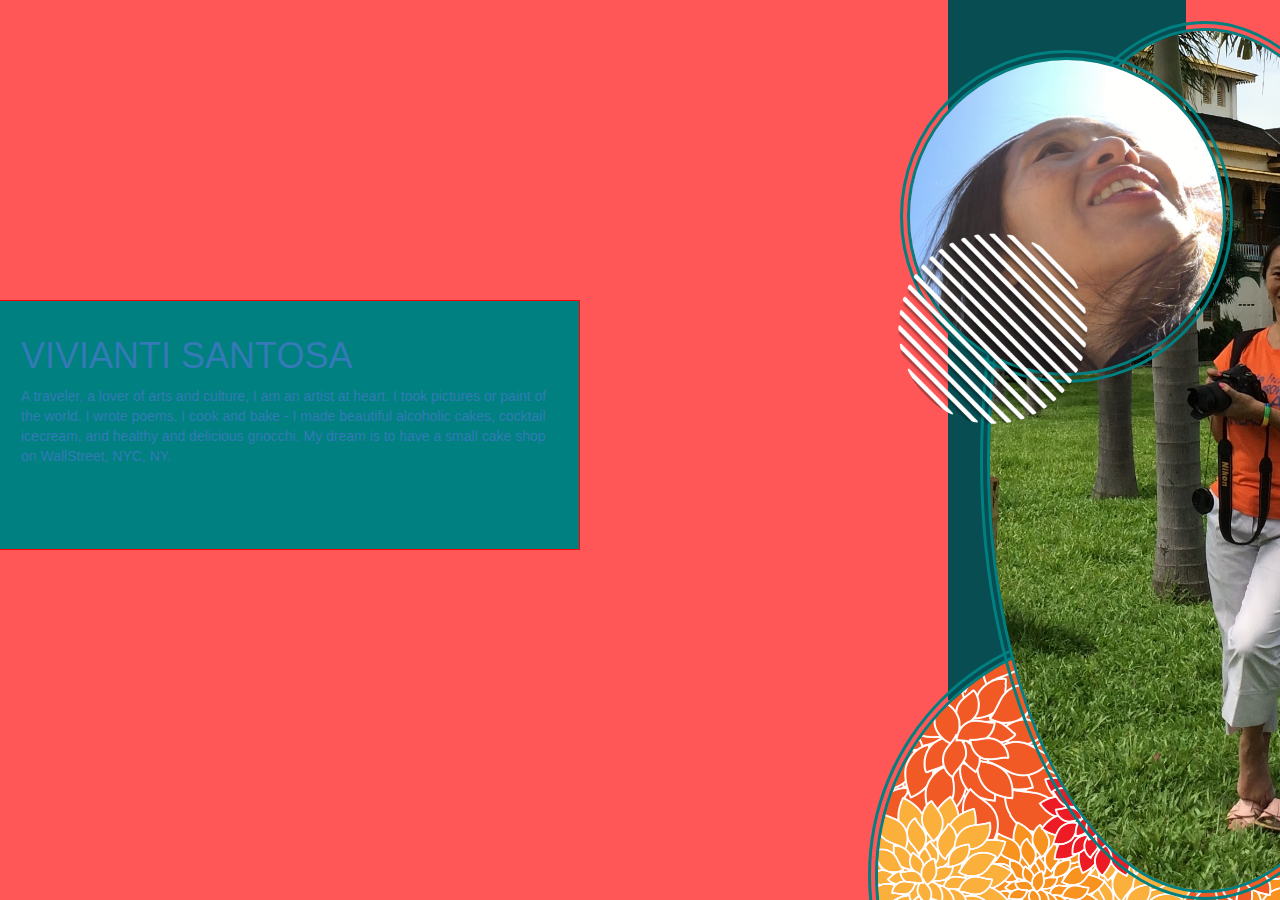
<file: bio-1.html>
<!-- 
  UofT SCS Data Analytics Boot Camp
  Personal WebPage
  Author:	Vivianti Santosa -->

<!--LANDING PAGE -->  

<!DOCTYPE html>
<html lang="en">
<head>
  <title>bio-1</title>
  <meta charset="UTF-8">
  <link rel="stylesheet" href="style-bio.css">
  <meta name="viewport" content="width=device-width, initial-scale=1">
  <link rel="stylesheet" href="https://maxcdn.bootstrapcdn.com/bootstrap/3.4.1/css/bootstrap.min.css">
  <script src="https://ajax.googleapis.com/ajax/libs/jquery/3.5.1/jquery.min.js"></script>
  <script src="https://maxcdn.bootstrapcdn.com/bootstrap/3.4.1/js/bootstrap.min.js"></script>
</head>

<body style="background-color:#ff5757">
  <div class="container-fluid" >
    <div class="row">
      <div class="col-sm-8">  <!--this is level two second column -->  
        <div class="PinkBox">
          <a target="_blank" href="bio-2.html">
          <h1>VIVIANTI SANTOSA</h1>
          <P>
            A traveler, a lover of arts and culture, I am an artist at heart. 
            I took pictures or paint of the world. I wrote poems. 
            I cook and bake - I made beautiful alcoholic cakes, cocktail icecream, and healthy and delicious gnocchi. 
            My dream is to have a small cake shop on WallStreet, NYC, NY.
          </P>           
          </a>
        </div> 
      </div>   <!--end of level two second column --> 
      <div class="col-sm-4"> <!--this is level two first column --> 
        <div class="gallery GreenBox"><a target="_blank" href="bio-2.html"></a>  
          <img  src="Images/IMG_0838.JPG" class="CircleImage C1" style="margin-top: 50px;">
          <img  src="Images/ClipartKey_2885276.png" class="StripCircle" style="right:0;left:-50px">
          <img  src="Images/IMG_0553.JPG" class="CircleImage C2">
        </a></div>
        <img  src="Images/abstract-1296710_1920.png" class="CircleImage C3">    
      </div>
    </div>
  </div> <!--of the container-->

  <script src="https://code.jquery.com/jquery-3.3.1.slim.min.js" integrity="sha384-q8i/X+965DzO0rT7abK41JStQIAqVgRVzpbzo5smXKp4YfRvH+8abtTE1Pi6jizo" crossorigin="anonymous"></script>
  <script src="https://cdnjs.cloudflare.com/ajax/libs/popper.js/1.14.7/umd/popper.min.js" integrity="sha384-UO2eT0CpHqdSJQ6hJty5KVphtPhzWj9WO1clHTMGa3JDZwrnQq4sF86dIHNDz0W1" crossorigin="anonymous"></script>
  <script src="https://stackpath.bootstrapcdn.com/bootstrap/4.3.1/js/bootstrap.min.js" integrity="sha384-JjSmVgyd0p3pXB1rRibZUAYoIIy6OrQ6VrjIEaFf/nJGzIxFDsf4x0xIM+B07jRM" crossorigin="anonymous"></script>

</body>  
</html>
</file>
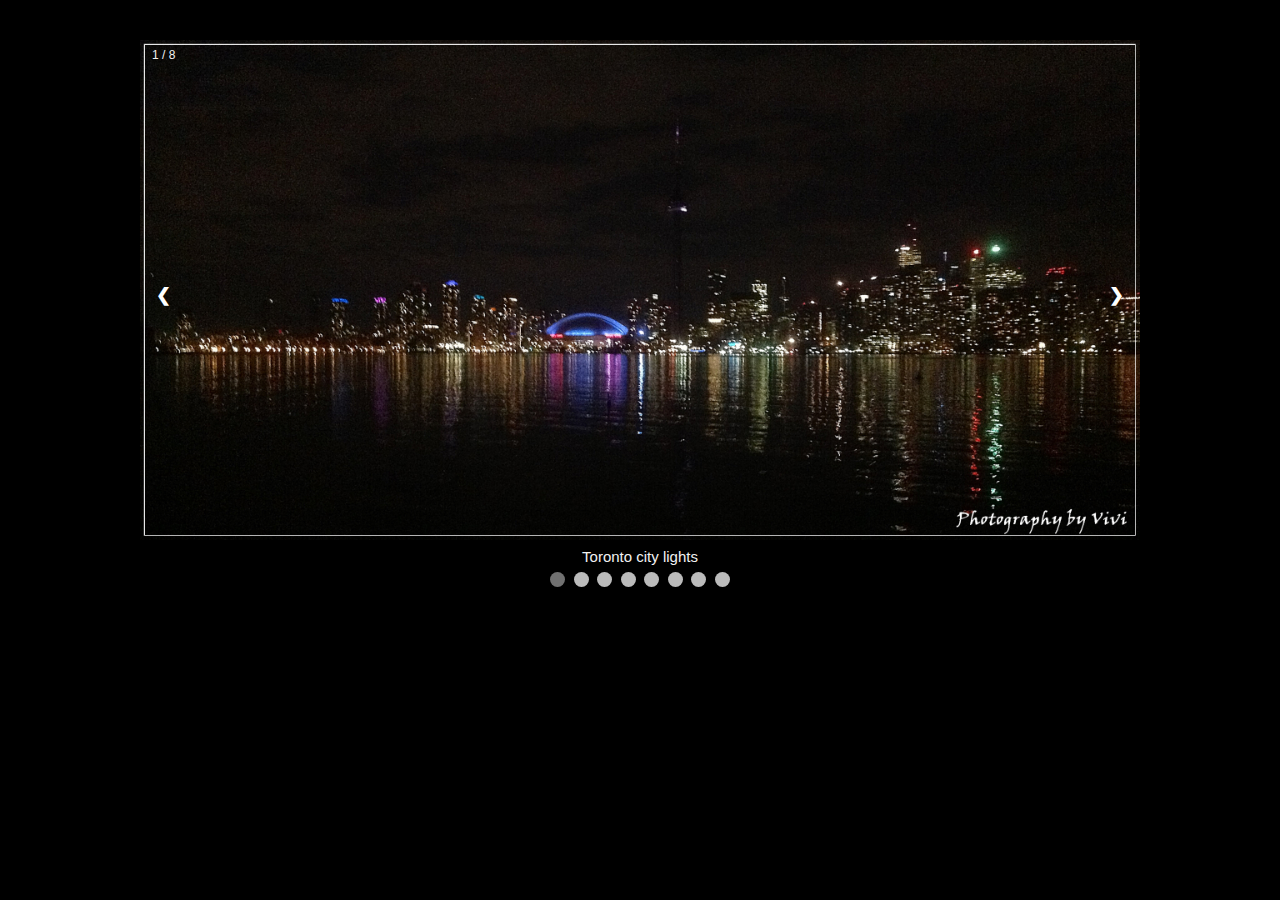
<file: HTML/photogallery.html>
<!DOCTYPE html>
<html>
<head>
<meta name="viewport" content="width=device-width, initial-scale=1">
<style>
* {box-sizing: border-box}
body {font-family: Verdana, sans-serif; margin:0}
.mySlides {display: none}
img {
  vertical-align: middle;
  align-items: center;
}

/* Slideshow container */
.slideshow-container {
  max-width: 1000px;
  position: relative;
  top:40px;
  margin: auto;
}

/* Next & previous buttons */
.prev, .next {
  cursor: pointer;
  position: absolute;
  top: 50%;
  width: auto;
  padding: 16px;
  margin-top: -22px;
  color: white;
  font-weight: bold;
  font-size: 18px;
  transition: 0.6s ease;
  border-radius: 0 3px 3px 0;
  user-select: none;
}

/* Position the "next button" to the right */
.next {
  right: 0;
  border-radius: 3px 0 0 3px;
}

/* On hover, add a black background color with a little bit see-through */
.prev:hover, .next:hover {
  background-color: rgba(0,0,0,0.8);
}

/* Caption text */
.text {
  color: #f2f2f2;
  font-size: 15px;
  padding: 8px 12px;
  position: absolute;
  bottom: -20 px;
  width: 100%;
  text-align: center;
}

/* Number text (1/3 etc) */
.numbertext {
  color: #f2f2f2;
  font-size: 12px;
  padding: 8px 12px;
  position: absolute;
  top: 0;
}

/* The dots/bullets/indicators */
.dot {
  cursor: pointer;
  height: 15px;
  width: 15px;
  margin: 0 2px;
  background-color: #bbb;
  border-radius: 50%;
  display: inline-block;
  transition: background-color 0.6s ease;
}

.active, .dot:hover {
  background-color: #717171;
}

/* Fading animation */
.fade {
  -webkit-animation-name: fade;
  -webkit-animation-duration: 1.5s;
  animation-name: fade;
  animation-duration: 1.5s;
}

@-webkit-keyframes fade {
  from {opacity: .4} 
  to {opacity: 1}
}

@keyframes fade {
  from {opacity: .4} 
  to {opacity: 1}
}

/* On smaller screens, decrease text size */
@media only screen and (max-width: 300px) {
  .prev, .next,.text {font-size: 11px}
}
</style>
</head>
<body style="background-color:black">

<div class="slideshow-container">

    <div class="mySlides fade">
        <div class="numbertext">1 / 8</div>
        <img src="../Images/PhotoGallery/Totonto.JPG" style="width:100%">
        <div class="text">Toronto city lights</div>
    </div>
    <div class="mySlides fade">
        <div class="numbertext">2 / 8</div>
        <img src="../Images/PhotoGallery/MiddleEast1.jpg" style="width:100%">
        <div class="text">Bait Al Afreet Sink Hole, Oman</div>
    </div>
    <div class="mySlides fade">
        <div class="numbertext">3 / 8</div>
        <img src="../Images/PhotoGallery/Alaska1.JPG" style="width:100%">
        <div class="text">Glazier in Alaska</div>
    </div>
    <div class="mySlides fade">
        <div class="numbertext">4 / 8</div>
        <img src="../Images/PhotoGallery/Mongolia1.JPG" style="width:100%">
        <div class="text">Sainshand Mongolia</div>
    </div>    
    <div class="mySlides fade">
        <div class="numbertext">5 / 8</div>
        <img src="../Images/PhotoGallery/Yukon 1.JPG" style="width:100%">
        <div class="text">Yukon</div>
    </div>    
    <div class="mySlides fade">
        <div class="numbertext">6 / 8</div>
        <img src="../Images/PhotoGallery/Atlantic1.JPG" style="width:100%">
        <div class="text">The Atlatic</div>
    </div>    
    <div class="mySlides fade">
        <div class="numbertext">7 / 8</div>
        <img src="../Images/PhotoGallery/MiddleEast2.jpg" style="width:100%">
        <div class="text">Oman</div>
    </div>    
    <div class="mySlides fade">
        <div class="numbertext">8 / 8</div>
        <img src="../Images/PhotoGallery/Algonquin.jpg" style="width:100%">
        <div class="text">Algonquin</div>
    </div>


<a class="prev" onclick="plusSlides(-1)">&#10094;</a>
<a class="next" onclick="plusSlides(1)">&#10095;</a>

</div>
<br><br><br><br>

<div style="text-align:center">
  <span class="dot" onclick="currentSlide(1)"></span> 
  <span class="dot" onclick="currentSlide(2)"></span> 
  <span class="dot" onclick="currentSlide(3)"></span> 
  <span class="dot" onclick="currentSlide(4)"></span> 
  <span class="dot" onclick="currentSlide(5)"></span> 
  <span class="dot" onclick="currentSlide(6)"></span> 
  <span class="dot" onclick="currentSlide(7)"></span>   
  <span class="dot" onclick="currentSlide(8)"></span> 
</div>

<script>
var slideIndex = 1;
showSlides(slideIndex);

function plusSlides(n) {
  showSlides(slideIndex += n);
}

function currentSlide(n) {
  showSlides(slideIndex = n);
}

function showSlides(n) {
  var i;
  var slides = document.getElementsByClassName("mySlides");
  var dots = document.getElementsByClassName("dot");
  if (n > slides.length) {slideIndex = 1}    
  if (n < 1) {slideIndex = slides.length}
  for (i = 0; i < slides.length; i++) {
      slides[i].style.display = "none";  
  }
  for (i = 0; i < dots.length; i++) {
      dots[i].className = dots[i].className.replace(" active", "");
  }
  slides[slideIndex-1].style.display = "block";  
  dots[slideIndex-1].className += " active";
}
</script>

</body>
</html>
</file>
<file: style-bio.css>
/* 
  UofT SCS Data Analytics Boot Camp
  Personal WebPage
  Author:	Vivianti Santosa */

#MyColor1{
    background-color: grey;}
#MyColor2{
    background-color: teal;}
#MyColorBlue{
    background-color: #356178;}
#MyFontWhite{
    color: white;}
#Clear{
    background-color:transparent;}
#TxtCtr{
    text-align: center;}
.col {
    align-self: center;}

/*index*/
.GreenBox{
    background-color: #074d52;
    width: 60%;
    align-self: center;
    color: whitesmoke;
    font-weight: 800;
    margin-left : 20%;
    height: 700px;  
    z-index: 3;  
}
.CircleImage{
    border-radius: 50%;
    border-width: 10px;
    border-color: teal;
    border-style: double;
    align-self: center;
}
.C1{
    position: relative;  
    width: 140%;
    margin-left:-20%;
    margin-top:100px;
    z-index: 11;
}
.StripCircle{
    position: relative;
    top: -150px;
    right: -50%;
    width: 80%;
    border-radius: 50%;
    z-index: 12;
}
.Title1{
    font-size: 64px;
    font-family: Georgia;
    color: #074d52;
    text-align: right;
    margin-right: 20%;
    margin-top: 320px;
}
/* Page 1*/
.PinkBox{
    Position: fixed;
    Top: 300px;
    Left:-20px;
    Width: 600px;
    Height:250px; 
    padding: 15px;
    padding-left: 40px;
    background-color:teal;
    border: solid red 1pt;
    z-index: 20;
}
.C2 {width:450px;
    position: fixed;
    bottom:0;
    right:-150px;
    z-index: 6;
}
.C3 {width:500px;
    position: fixed;
    bottom:-225px;
    left:-50px
    z-index: 4;
}
/* Page 2*/
.BackgroundPicture{
    background-image: url(Images/B&W02.jpg);
    background-size: 100%;    
}
.MiddleBox{
    margin-top: 60px;
    margin-bottom: 60px;
    border:solid 5pt black;s;
    padding: 5%;
}
.GlCircle{
    width: 50pt;
    height: 50pt;
    border-radius: 50%;
    border:solid 2px teal;
    align-self: center;
    margin-left: auto;
    margin-right: auto;
    text-align: center;
    z-index: 6;
    font-size:36px;
    padding: 5px;
} 
.SmallBox{
    height: 200px;
    padding: 5px;
    margin: 5px;
    align-items: center;
    text-align: center;
    z-index: 3;
}
.ContentTitle{
    padding: 15px;
    font-weight: 800;
    color: #fff;
}
.Content{
    padding-right: 15px;
}
.fa{
    font-size:36px;
    margin-top: 5px;}
.fa {
    padding: 20px;
    font-size: 30px;
    width: 30px;
    text-align: center;
    text-decoration: none;
    margin: 5px 2px;
    border-radius: 50%;
  }
  
.fa:hover {
      opacity: 0.7;
  }
.fa-linkedin {
    width: 35pt;
    height: 35pt;
    border-radius: 50%;    
    font-size:36px;
    margin-top: 5px;
    background: #007bb5;
    color: white;
  }
  .fa-instagram {
    width: 35pt;
    height: 35pt;
    border-radius: 50%;    
    font-size:36px;
    margin-top: 5px;  
    background: #125688;
    color: white;
  }  

/* Adding media queries for
screen smaller than 780 pixels */
@media (max-width: 780px) {
    .GreenBox{
        width: 50%;
        margin-left : 25%;
        height: 400px;  }
    .Title1{
        margin-top: 30px;
        font-size: 48px;
        text-align: center;}
    .C1{  
        margin-top:50px;}
    .MiddleBox{
        margin: 30px;}
    .SmallBox {
        height: 110px;
        margin-top: -30px;}
    .ContentTitle{
        padding-right: 10px;}
    .Content{
        padding-right: 10px;
        }
    .BackgroundPicture{
        background-size: 300%;}
    }
    #MyColor1{
        background-color: teal;}
    #MyColor2{
        background-color: grey;}
</file>
